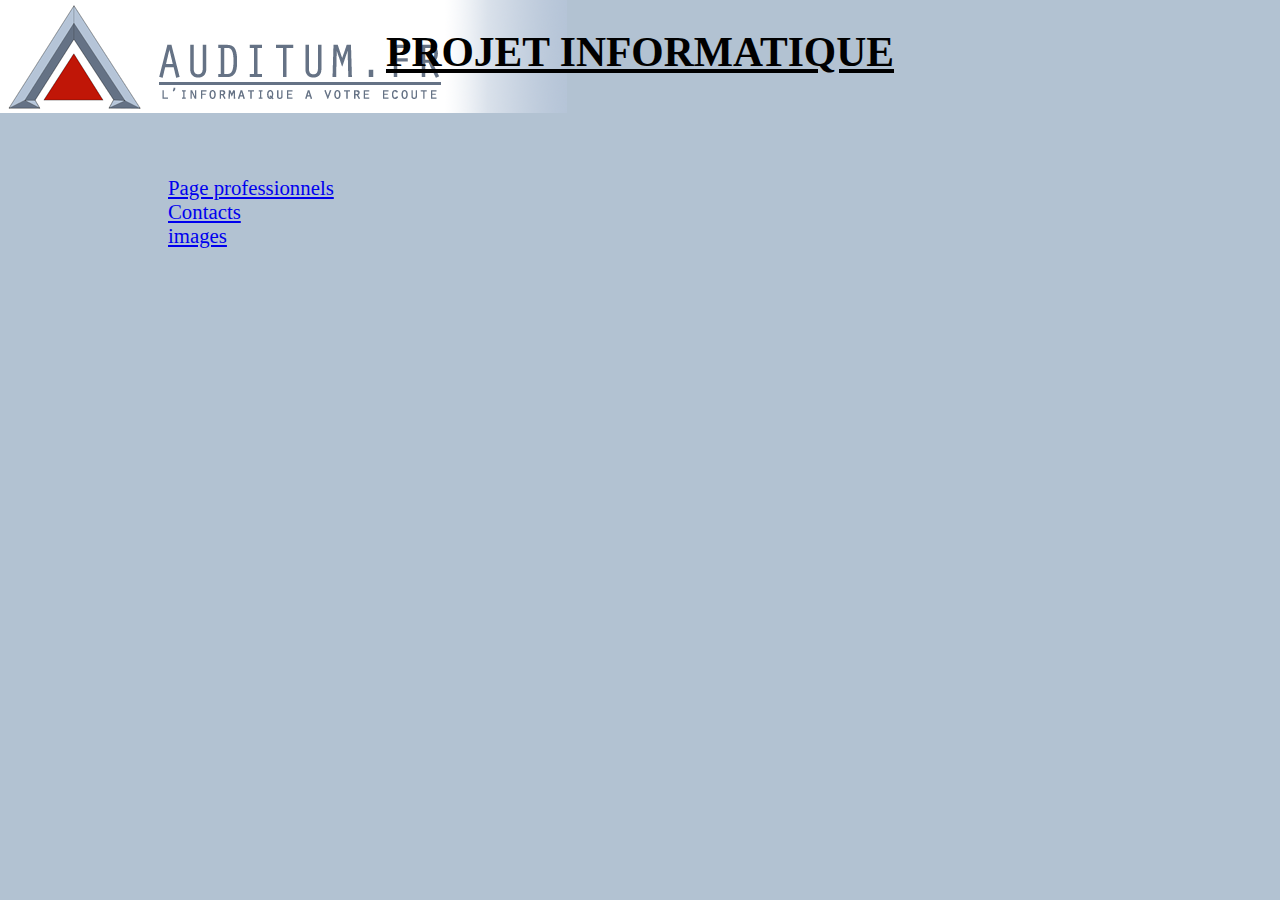
<file: index.html>
<!DOCTYPE html>
<html lang="en">
<head>
    <meta charset="UTF-8">
    <meta name="viewport" content="width=device-width, initial-scale=1.0">
    <meta http-equiv="X-UA-Compatible" content="ie=edge">
    <title>Projet informatique</title>
    <link rel="stylesheet" type="text/css" href="css/style.css">
</head>
<body>
    <h1>Projet informatique</h1>

    <ul>
    	<li><a href="ced.html">Page professionnels</a></li>
        <li><a href="joe.html">Contacts</a></li>   
         <li><a href="jean.html">images</a></li>  

    </ul>
    
</body>
</html>
</file>
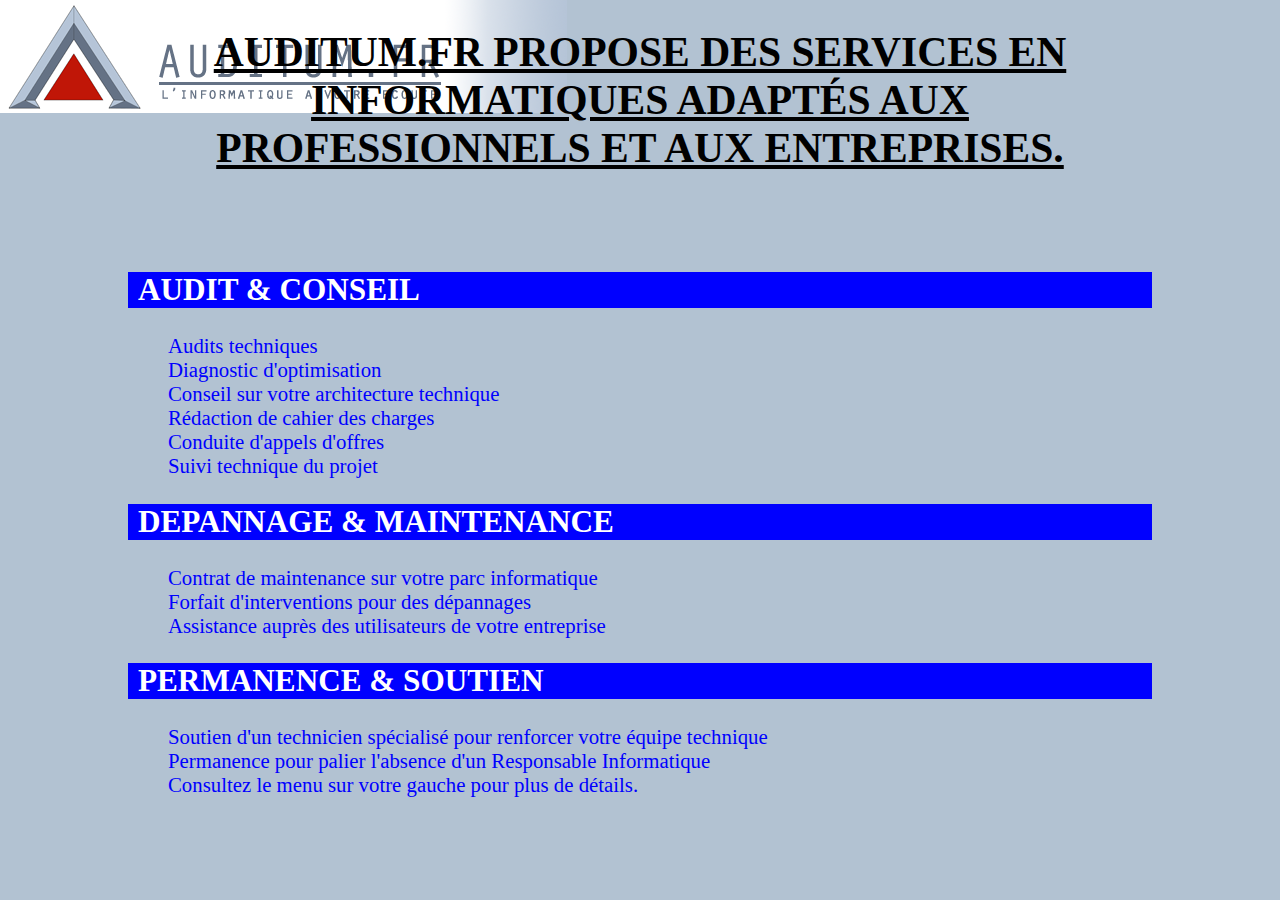
<file: ced.html>
<!DOCTYPE html>
<html lang="en">
<head>
    <meta charset="UTF-8">
    <meta name="viewport" content="width=device-width, initial-scale=1.0">
    <meta http-equiv="X-UA-Compatible" content="ie=edge">
    <title>Professionnels</title>
    <link rel="stylesheet" type="text/css" href="css/style.css">
</head>
<body>
    <h1>AUDITUM.FR propose des services en informatiques adaptés aux professionnels et aux entreprises.</h1>

	<h2>AUDIT & CONSEIL </h2>
	<ul>
		<li>Audits techniques</li>
		<li>Diagnostic d'optimisation</li>
		<li>Conseil sur votre architecture technique</li>
		<li>Rédaction de cahier des charges</li>
		<li>Conduite d'appels d'offres</li>
		<li>Suivi technique du projet</li>
	</ul>
		

	<h2>DEPANNAGE & MAINTENANCE</h2>
	<ul>
		<li>Contrat de maintenance sur votre parc informatique </li>
		<li>Forfait d'interventions pour des dépannages </li>
		<li>Assistance auprès des utilisateurs de votre entreprise </li>
	</ul>

	<h2>PERMANENCE & SOUTIEN </h2>
	<ul>
		<li>Soutien d'un technicien spécialisé pour renforcer votre équipe technique </li>
		<li>Permanence pour palier l'absence d'un Responsable Informatique</li>
		<li>Consultez le menu sur votre gauche pour plus de détails.</li>
    </ul>
</body>
</html>
</file>
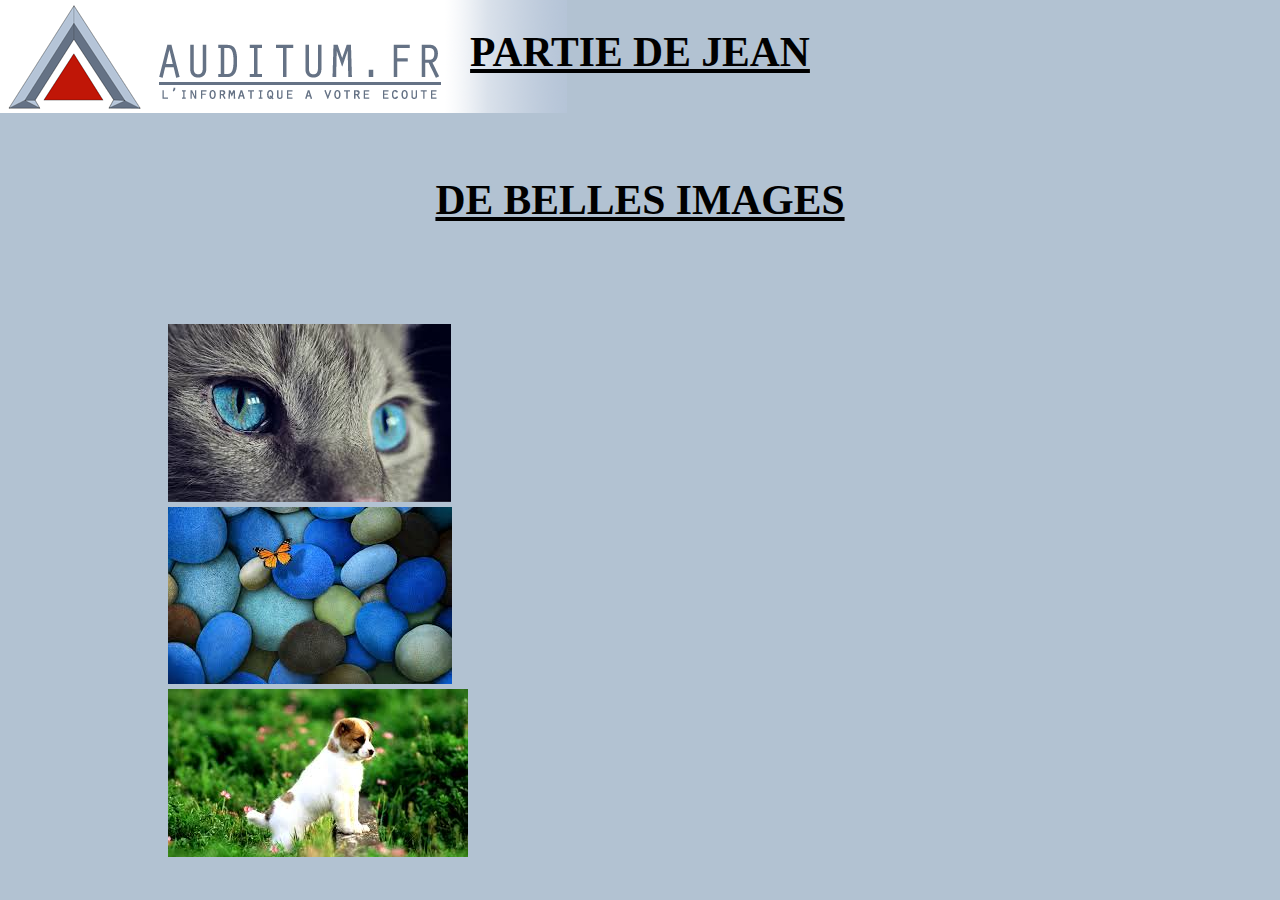
<file: jean.html>
<!DOCTYPE html>
<html lang="fr">
<head>
    <meta charset="UTF-8">
    <meta name="viewport" content="width=device-width, initial-scale=1.0">
    <meta http-equiv="X-UA-Compatible" content="ie=edge">
    <link rel="stylesheet" type="text/css" href="css/style.css">
    <title>Partie de Jean</title>
</head>
<body>
    <h1>Partie de Jean</h1>
    
</body>
<h1>De belles images</h1>

<ul>
	<li><img src="img/img1.jpg"></li>
	<li><img src="img/img2.jpg"></li>
	<li><img src="img/img3.jpg"></li>
</ul>
</html>
</file>
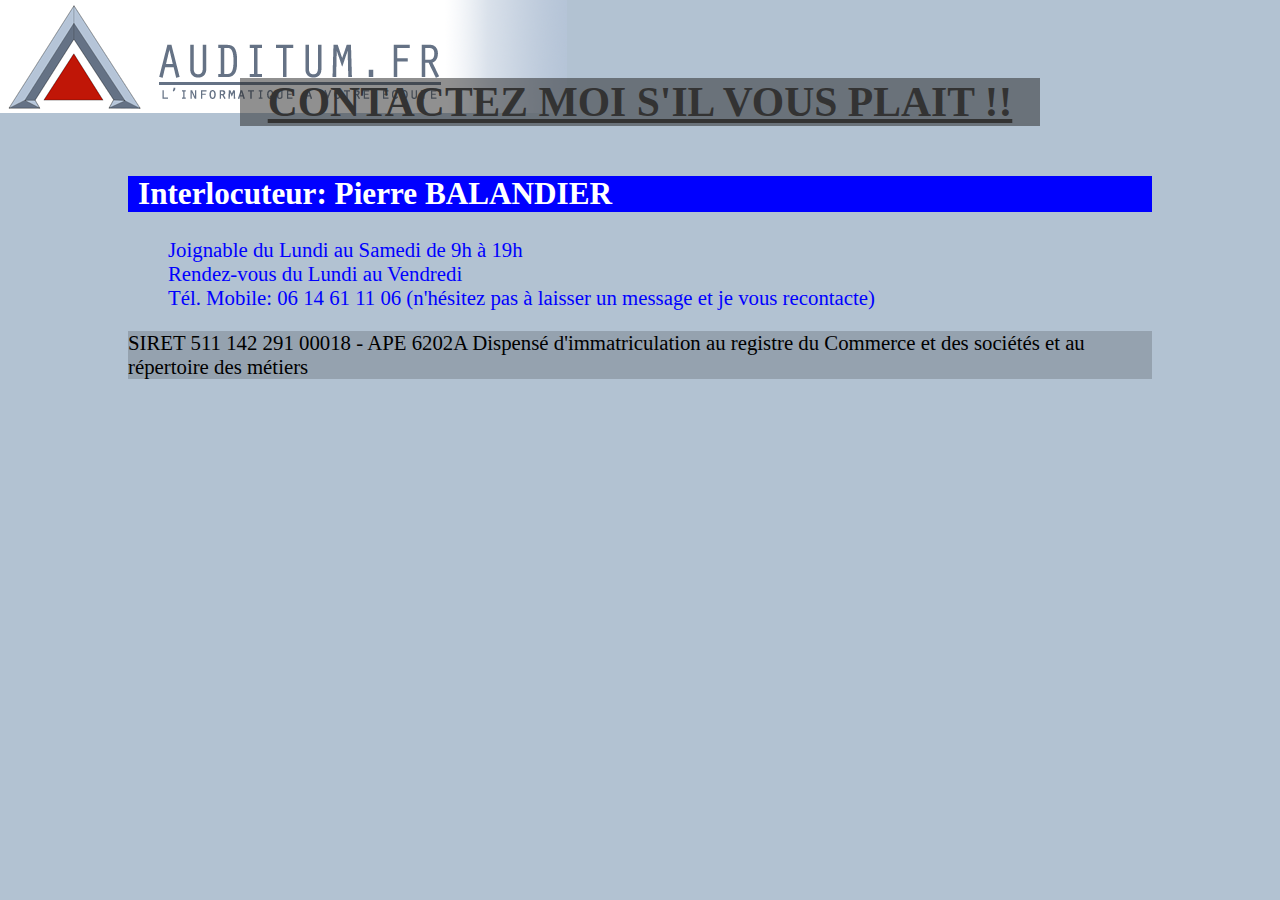
<file: joe.html>
<!DOCTYPE html>
<html lang="en">
<head>
    <meta charset="UTF-8">
    <meta name="viewport" content="width=device-width, initial-scale=1.0">
    <meta http-equiv="X-UA-Compatible" content="ie=edge">
    <link rel="stylesheet" href="css/style.css">
    <title>Page de contact</title>
</head>
<body>
    <header>
        <h1>Contactez moi S'il vous plait !!</h1>

    </header>

 	
<h2>Interlocuteur: Pierre BALANDIER</h2> 

<ul>
    <li>Joignable du Lundi au Samedi de 9h à 19h </li>
    <li>Rendez-vous du Lundi au Vendredi </li>
    <li>Tél. Mobile: 06 14 61 11 06 (n'hésitez pas à laisser un message et je vous recontacte) </li>
</ul>



<p>
    SIRET 511 142 291 00018 - APE 6202A
Dispensé d'immatriculation au registre du Commerce et des sociétés et au répertoire des métiers
</p>



    
</body>
</html>
</file>
<file: css/style.css>
body{
    background-color:  #B2C2D2;
    background-image: url("../img/logo_auditum.png");
        background-repeat: no-repeat;
	width: 80%;
	margin:auto;
	font-size: 1.3em;
}

h1{
	text-transform: uppercase;
	text-decoration: underline;
	text-align: center;
	margin-bottom: 100px;
}

h2{
	color: white;
	background-color: #0000FF;
	padding-left: 10px;
}

ul{
	list-style: none;

}

header{
    background-color: rgba(33, 33, 33, 0.5);
    position: relative;
    top:50px;

    color: #333;
    width: 800px;
    margin: auto;
}

li{
    color:blue;
}

p{
    background-color: rgba(33, 33, 33, 0.2);
}
</file>
